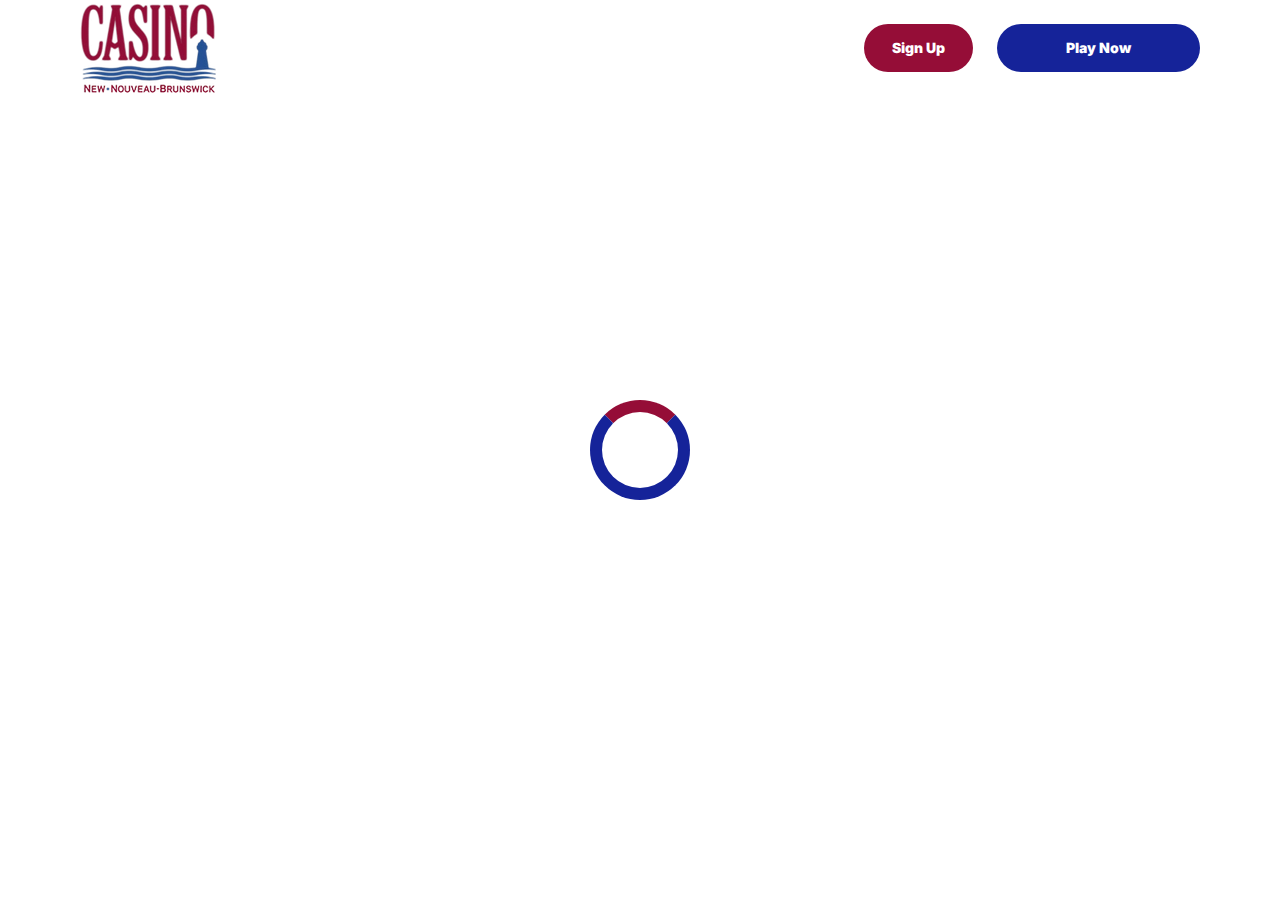
<file: casino.html>
<!doctype html>
<html lang="">
  <head>
    <script src="./index.js"></script>

    <link rel="manifest" href="./manifest.json" />

 
    <!-- Google Fonts -->
    <link rel="preconnect" href="https://fonts.googleapis.com" />
    <link rel="preconnect" href="https://fonts.gstatic.com" crossorigin />
    <link
      href="https://fonts.googleapis.com/css2?family=Inter:wght@300;400;500;600;700&display=swap"
      rel="stylesheet"
    />
      
    <!-- Google Fonts -->
    <link rel="preconnect" href="https://fonts.googleapis.com" />
    <link rel="preconnect" href="https://fonts.gstatic.com" crossorigin />
    <link
      href="https://fonts.googleapis.com/css2?family=Roboto:wght@300;400;500;600;700&display=swap"
      rel="stylesheet"
    />
      
    <!-- Google Fonts -->
    <link rel="preconnect" href="https://fonts.googleapis.com" />
    <link rel="preconnect" href="https://fonts.gstatic.com" crossorigin />
    <link
      href="https://fonts.googleapis.com/css2?family=Roboto:wght@300;400;500;600;700&display=swap"
      rel="stylesheet"
    />

    <meta
      name="viewport"
      content="width=device-width, initial-scale=1, minimum-scale=1, maximum-scale=2"
    />
    <link
      rel="preload"
      as="image"
      href="_assets/images/1763634988-logo-1.webp"
      fetchpriority="high"
    />
    <link rel="stylesheet" href="./normalize.css" />
    <link rel="stylesheet" href="./index.css" />
    <meta name="theme-color" content="" />
    <title>Casino New Brunswick – Slots, Table Games, Hotel and Shows</title>
    <meta name="description" content="Discover Casino New Brunswick: slot machines, table games, luxury hotel, bars, restaurants, live shows and events. Your ultimate entertainment guide." />
    <meta property="og:title" content="Casino New Brunswick – Slots, Table Games, Hotel and Shows" />
    <meta property="og:description" content="Discover Casino New Brunswick: slot machines, table games, luxury hotel, bars, restaurants, live shows and events. Your ultimate entertainment guide." />
    <link
      rel="canonical"
      href="https://newbrunswick-casino.com"
    />
    <meta property="og:site_name" content="Casino New Brunswick – Slots, Table Games, Hotel and Shows" />
    <meta property="og:locale" content="en-CA" />
    <meta property="og:image" content="_assets/images/1763634886-133120.webp" />
    <meta property="og:image:width" content="1200" />
    <meta property="og:image:height" content="630" />
    <meta property="og:type" content="website" />
    <meta name="twitter:card" content="summary_large_image" />
    <meta name="twitter:site" content="newbrunswick-casino.com" />
    <meta name="twitter:title" content="Casino New Brunswick – Slots, Table Games, Hotel and Shows" />
    <meta name="twitter:description" content="Discover Casino New Brunswick: slot machines, table games, luxury hotel, bars, restaurants, live shows and events. Your ultimate entertainment guide." />
    <meta name="twitter:image" content="_assets/images/1763634886-133120.webp" />
    <meta name="twitter:image:width" content="1200" />
    <meta name="twitter:image:height" content="630" />
    <link rel="icon" href="_assets/images/1763634893-favicon-greatcanadiancom.webp" type="image/x-icon" sizes="16x16" />
    <meta name="language" content="en-CA" />
    <link rel="apple-touch-icon" href="" sizes="96x96" />
    <link
      rel="icon"
      href="_assets/images/1763634899-favicon-greatcanadiancom.webp"
      type="image/webp"
      sizes="192x192"
    />
    <meta http-equiv="X-UA-Compatible" content="IE=edge" />
    <meta name="keywords" content="casino, online casino, gambling, slots, table games" />
    <link rel="icon" type="image/x-con" href="_assets/images/1763634893-favicon-greatcanadiancom.webp" />
    <link rel="manifest" href="/manifest.json" />
    <link
      rel="preload"
      href="_assets/images/1763634858-133120.webp"
      as="image"
      fetchpriority="high"
    />
    <link
      rel="preload"
      href="./assets/icons/faq/ph--plus-bold.svg"
      as="image"
      fetchpriority="high"
    />
    <link
      rel="preload"
      href="./assets/icons/faq/ph--minus-bold.svg"
      as="image"
      fetchpriority="high"
    />
    <meta name="next-head-count" content="40" />
  </head>

  <body>
    <header class="header">
      <div class="headerBlock">
        <div class="headerLogoContainer">
          <a href="https://newbrunswick-casino.com" aria-label="Main page"
            ><img
              class="header__logo logo"
              src="_assets/images/1763634988-logo-1.webp"
              alt="Casino New Brunswick Logo"
          /></a>
        </div>
        <ul class="nav__list">
          <li class="nav__item">
            <a
              class="nav__link"
              href="casino.html?id=example-offer-id"
              aria-label="Sign Up"
              id="navSignUp"
            >
              Sign Up
            </a>
          </li>
          <li class="nav__item nav__itemLarge">
            <a
              class="nav__link nav__linkLarge"
              href="casino.html?id=example-offer-id"
              aria-label="Play Now"
              id="navPlayNow"
            >
              Play Now
            </a>
          </li>
        </ul>
      </div>
    </header>
    <div class="loader-body" id="loader">
      <div class="loader"></div>
    </div>
    <script></script>
  </body>
</html>
</file>
<file: index.css>
.main,.wrapper{width:100%;display:flex;position:relative}.btn,.main,.wrapper{position:relative}.btn,.not-found-title,.subtitle,.title{font-family:var(--accent-font);font-weight:900}.btn,.nav__item,.subtitle,.title{font-weight:900}.operatorElementGrey,.payElementGrey{mix-blend-mode:screen}.btn,.heroTitle,.subtitle,.title{text-transform:uppercase}.casinoCard,.heroTitle,.nav__list{letter-spacing:0}.cardName,.casinoCard,.loader-body,.not-found-content{text-align:center}.bonusDetailsImage,.cardImage{filter:drop-shadow(0 .125rem .125rem rgb(0 0 0 / .75))}.btn:hover,.gameContainer:hover,.nav__item:hover{transform:scale(1.1)}.btn:hover,.faqLabel:hover,.gradientContainer:hover,.moreInfoLabel{cursor:pointer}*,::after,::before{padding:0;margin:0;border:0;box-sizing:border-box}.btn,.btn--large{border-radius:6.25rem;line-height:1.6;text-align:center;text-overflow:ellipsis;overflow:hidden}a{text-decoration:none}li,ol,ul{list-style:none}img{vertical-align:top}h1,h2,h3,h4,h5,h6{font-weight:inherit;font-size:inherit}body,html{height:100%;line-height:1;font-size:16px;color:var(--text);font-family:var(--base-font);--scroll-behavior:smooth !important;scroll-behavior:smooth!important}body.overflow{overflow:hidden}.wrapper{min-height:100%;flex-direction:column;overflow-x:hidden}.container{max-width:90rem;margin:0 auto}.main{flex:1 1 auto;flex-direction:column;background:var(--main-bg)}.block{margin:0 auto;max-width:70rem;padding:0}.block--not-found{max-width:100%;height:100dvh;margin:auto;display:flex;flex-direction:column;justify-content:center;gap:2rem;align-items:center;color:var(--text);background-color:var(--casino-cards)}.btn,.loader-body{justify-content:center;display:flex}.not-found-title{font-size:4rem;color:var(--welcome-bonus-text)}.btn,.btn a{color:var(--button-text)}.not-found-content{font-size:1.5rem;margin:.3125rem;color:var(--text)}.block--not-found button{margin-top:1.875rem}.btn{width:13.625rem;height:3.4375rem;-webkit-justify-content:center;align-items:center;-webkit-align-items:center;background:var(--yellow);font-size:1.25rem;transition:0.2s;box-shadow:inset 0 0 0 .125rem transparent,0 0 0 .125rem #fff0}.btn--large{width:17.5rem;height:5.4375rem;font-size:1.75rem;gap:6.25rem;box-shadow:inset 0 0 0 .1875rem #fff0,0 .125rem 0 0 #fff0;background:var(--yellow-button);color:var(--main-button-text)}.btn--medium{width:13rem;height:3.25rem;font-size:1.25rem;line-height:1.6}.content,.subtitle,.title{line-height:1.39;color:var(--text)}.btn--small{width:9.125rem}.title{font-size:3.5rem}.title span{color:var(--text)}.subtitle{font-size:2.5rem}.content{font-family:var(--base-font);font-size:1.25rem}.logo{width:100%;height:auto}.heroTitle,.nav__item{font-family:var(--accent-font)}.nav__select__container{cursor:pointer;scale:1!important;transform:scale(1)!important}.nav__select{background:var(--bg);color:var(--lang-select-color);text-transform:uppercase;cursor:pointer}:root{--accent-font:'Inter', sans-serif;--base-font:'Roboto', sans-serif;--welcome-bonus-font:'Roboto', sans-serif;--lang-select-color:#222829;--bg:#ffffff;--bg-light:#120D3A;--main-bg:#F6F5F7;--text:#222829;--text-black:#ffffff;--table-head:#120D3A;--text-head:#ffffff;--hero-title-text:#222829;--yellow:#950D37;--yellow-button:#152399;--welcome-bonus-bg:#ffffff;--button-text:#ffffff;--main-button-text:#ffffff;--border-color:#efefdc;--casino-cards:#ffffff;--welcome-bonus-text:#152399;--bonus-border-head:#efefdc;--bonus-border:#000033;--pay-back:#deeadf;--providers-back:#120D3A;--faq-label:#ffffff;--bg-footer:#120D3A;--copyright:#e7e7d5;--link-hover:#222829;--icon-color:;--top-games-hover-fg:#222829}.loader-body{width:100%;height:100vh;align-content:center;transition:0.5s;align-items:center;background-color:var(--casino-cards)}.header,.nav__item{justify-content:center;display:flex}.loader__img{width:7.5rem;height:7.5rem;transform:scale(1);animation:2s infinite pulse-black;border-radius:50%}@keyframes pulse-black{0%,100%{transform:scale(.8);box-shadow:0 0 0 1.25rem var(--yellow)}70%{transform:scale(1);box-shadow:0 0 0 .625rem #fff0}}.loader{width:6.25rem;height:6.25rem;border:.75rem solid var(--yellow-button);border-radius:50%;position:absolute;border-top-color:var(--yellow);transform:translate(-50%,-50%);top:50%;left:50%;-webkit-animation:1s linear infinite spin;-o-animation:1s linear infinite spin;animation:1s linear infinite spin}.loader-body.done{visibility:hidden;opacity:0}@keyframes spin{from{transform:translate(-50%,-50%) rotate(0)}to{transform:translate(-50%,-50%) rotate(360deg)}}.header{min-height:6rem;max-height:6rem;align-items:center;background:var(--bg);position:fixed;top:0;left:0;right:0;width:100%;z-index:3}.headerBlock{width:100%;height:100%;display:flex;gap:.625rem;align-items:center;justify-content:space-between;padding:1.5rem 10rem}.headerLogoContainer{height:100%;max-width:8.75rem;width:8.75rem;margin-left:0;display:flex}.headerLogoContainer a{margin:auto;width:100%}.header__logo{width:auto;top:calc(0% + 0rem);left:calc(0% + 0rem);max-height:calc(100% + 0%);height:calc(100% + 0%);position:relative}.nav__list{display:flex;gap:1.5rem}.nav__item{align-items:center;font-size:.875rem;line-height:1.7;transition:0.2s;border-radius:6.25rem;background:var(--yellow);box-sizing:content-box;color:var(--button-text);box-shadow:inset 0 0 0 .125rem transparent,0 .125rem 0 0 #fff0}.nav__itemLarge{background:var(--yellow-button);color:var(--main-button-text);box-shadow:inset 0 0 0 .125rem #fff0,0 .125rem 0 0 #fff0}.nav__item:hover{cursor:pointer}.nav__link{color:var(--button-text);padding:.75rem 1.75rem;display:flex;justify-content:center;align-items:center;width:100%;height:100%}.nav__linkLarge{color:var(--main-button-text);padding:.75rem 4.3125rem}@media (max-width:90rem){.headerBlock{max-width:70rem;margin:0 auto;padding:1.5rem 0}}@media (max-width:75rem){.block{padding:0 2.5rem}.headerBlock{padding:1.5rem 3rem 1.5rem 2.7rem}}@media (max-width:64rem){.headerBlock{padding:1.5rem 3rem 1.5rem 2.7rem}.headerLogoContainer{margin-left:0}}.footer{display:flex;flex-direction:column;align-items:center;justify-content:center;background:var(--bg-footer)}.footerContainer{max-width:90rem;margin:0 auto;width:100%}.footerTop{padding-top:1.625rem;padding-bottom:.5rem;width:100%;display:flex;justify-content:center;position:relative}.footerLogoContainer{position:absolute;top:.5rem;left:10rem}.footer__logo{width:8.75rem;height:auto}.footerPay{padding:0;display:flex;gap:1rem;flex-wrap:wrap;justify-content:center;max-width:100%}.payElementGrey{max-height:2rem;width:auto}.payElementColor{display:none;max-height:2rem;width:auto}.bonusDetailsInfo .bonusDetailBlockAdd,.heroTextMobile,.moreInfoInput,.operatorBlock:hover .operatorElementGrey,.payBlock:hover .payElementGrey,.topCasinoChipsLeftMobile{display:none}.faqInput:checked+.faqLabel+.faqContent,.heroTextDesktop,.operatorBlock:hover .operatorElementColor,.payBlock:hover .payElementColor{display:block}.footerMiddle,.footerOperator{display:flex;justify-content:center}.footerMiddle{padding-top:.5rem;padding-bottom:0;width:100%}.footerOperator{max-width:40.5rem;width:80%;padding:0;flex-wrap:wrap;gap:.5rem}.operatorElementColor,.operatorElementGrey{max-height:2rem;width:auto;margin-bottom:1rem}.operatorElementColor{display:none}.footerBottom{padding-top:.625rem;padding-bottom:.625rem}.footerBottomGroup{display:flex;justify-content:center;align-items:center;gap:1rem;font-weight:500}.footerBottomAge{font-size:2rem;line-height:1.1875;color:var(--copyright)}.footerBottomCopyright{font-size:1.25rem;line-height:2;color:var(--copyright)}@media (max-width:86.25rem){.footerTop{padding-top:1.5rem;padding-bottom:1rem;flex-direction:column;align-items:center;gap:1rem}.footerLogoContainer{position:static;display:block}.footer__logo{width:8.75rem;height:auto}}@media (max-width:64rem){.footerOperator{width:60%}.payElementColor,.payElementGrey{max-height:1.75rem}.operatorElementColor,.operatorElementGrey{max-height:1.5625rem}}@media (max-width:55rem){.footerOperator{width:70%}}@media (max-width:48rem){.not-found-title{font-size:4rem}.btn--large,.not-found-content{font-size:1.25rem}.btn--large{width:15rem;height:4.5rem;gap:.625rem;line-height:1.6;border-radius:6.25rem;background:var(--yellow-button)}.header{min-height:6rem;max-height:6rem}.headerBlock{padding:1.5rem 2.5rem 1.5rem 2.3rem}.headerLogoContainer{max-width:7.25rem;width:7.25rem}.header__logo{height:auto;top:calc(0% + 0rem);left:calc(0% + 0rem);max-width:calc(7.25rem + 0%);width:calc(7.25rem + 0%);position:relative}.nav__list{gap:.5rem}.nav__item{font-size:.625rem;border-radius:6.25rem}.nav__link{padding:.5rem 1.15625rem}.nav__linkLarge{padding:.5rem 1.75rem}.footer__logo{width:5.5rem;height:auto}}@media (max-width:36.25rem){.footerBottomGroup{gap:.625rem}.footerPay{gap:.4rem}.footerOperator{gap:.4rem;width:80%}.operatorElementColor,.operatorElementGrey,.payElementColor,.payElementGrey{max-height:1.375rem}.footerBottomAge{font-size:1.625rem}.footerBottomCopyright{font-size:1rem}}@media (max-width:36rem){.btn,.btn--large{border-radius:6.25rem}.subtitle,.title{font-weight:900;font-family:var(--accent-font);word-wrap:break-word}.btn--large{width:15rem;height:4.5rem;gap:.625rem;font-size:1.5rem;line-height:1.6;background:var(--yellow-button)}.btn--medium{font-size:1.125rem;line-height:1.6}.title{font-size:2rem}.subtitle{font-size:1.5rem}.footerMiddle{padding-top:0;padding-bottom:0}.footerOperator{max-width:26rem;width:100%}.footerBottomGroup,.footerPay{gap:.625rem}.payElementColor,.payElementGrey{max-height:1.375rem}.operatorElementColor,.operatorElementGrey{max-height:1.375rem;margin-bottom:.4rem}.footerBottomAge,.footerBottomCopyright{font-size:1.125rem;line-height:1.17;color:var(--copyright)}}@media (max-width:30rem){.footerBottomGroup{gap:.1875rem;font-weight:400}.payElementColor,.payElementGrey{max-height:1rem}.footerBottomAge,.footerBottomCopyright{font-size:.75rem}.footerBottomGroup,.footerPay{gap:.5rem}}.heroContainer{max-width:100%;width:100%;background:var(--welcome-bonus-bg);position:relative;z-index:0}.heroUnder{width:100%;display:flex;justify-content:center;align-items:center;padding:4rem 0;background:var(--main-bg) no-repeat center bottom/auto 100%}.heroMainTitle{max-width:70rem;width:70rem;border-radius:.9375rem;background:var(--welcome-bonus-bg);padding:1.4375rem 3.75rem;text-transform:uppercase;font-size:1.75rem;line-height:1.214;text-align:center;margin:0;color:var(--text)}.hero,.heroButton,.heroGroup{z-index:1;position:relative}.hero{max-width:90rem;width:100%;margin:0 auto;padding:8.53125rem 0 8.75rem;max-width:calc(90rem + 0%);width:calc(100% + 0%);background:url(_assets/images/1763634794-133120.webp) right calc(10.5rem + 0rem) top calc(8.5rem + -5rem) / auto calc(63% + 10%) no-repeat}.heroBlock{position:relative;width:100%;max-width:70rem;margin:0 auto}.heroGroup{width:100%;margin-bottom:5.03125rem;display:flex;flex-direction:column;gap:3rem}.heroTitle{max-width:22.75rem;font-size:4rem;font-weight:900;line-height:1.5625;color:var(--hero-title-text);text-shadow:0 .25rem .25rem rgb(0 0 0 / .25);font-family:var(--welcome-bonus-font)}.heroTextGroup{max-width:70%;margin-bottom:0}.heroText{font-size:2rem;line-height:1.1875;min-height:2.375rem;font-weight:500;color:var(--text)}.heroTextBonus{max-width:50%}.heroLink{display:block;width:18.125rem}.heroButton,.gamesButton,.advantagesButton,.bonusDetailsButton,.topCasinoButton{width:18.125rem;font-size:1.75rem}@media (max-width:85rem){.hero{padding:8.53125rem 0 8.75rem;background:url(_assets/images/1763634794-133120.webp) right calc(1rem + 0rem) top calc(10rem + -5rem) / auto calc(55% + 10%) no-repeat}.heroTextBonus{max-width:65%}}@media (max-width:75rem){.heroMainTitle{max-width:52.0625rem}}@media (max-width:64rem){.hero{padding:8.53125rem 0 8.75rem;background:url(_assets/images/1763634794-133120.webp) right calc(1rem + 0rem) top calc(10rem + -5rem) / auto calc(50% + 10%) no-repeat}.heroGroup{gap:2rem}.heroTextBonus{max-width:70%}.heroTitle{max-width:22.75rem;font-size:3rem}.heroText{font-size:1.5rem;min-height:1.7rem}}@media (max-width:58.125rem){.hero{padding:8.53125rem 0 8.75rem;background:url(_assets/images/1763634794-133120.webp) right calc(1rem + 0rem) top calc(10rem + -5rem) / auto calc(45% + 10%) no-repeat}.heroTextBonus{max-width:64%}.heroMainTitle{max-width:34.1875rem}}@media (max-width:48rem){.heroTextBonus,.heroTextGroup{max-width:100%}.heroText,.heroTitle{font-family:var(--accent-font)}.hero{padding:24.09375rem 0 2.75rem;background:url(_assets/images/1763634794-133120.webp) center top calc(10rem + -5rem) / auto calc(36% + 10%) no-repeat}.heroUnder{height:4rem}.heroBlock{text-align:center}.heroGroup{margin-bottom:0;gap:1.45rem;align-items:center}.heroTextGroup{margin-top:1.55rem}.heroTextDesktop{display:none}.heroTextMobile{display:block}.heroLink{margin-left:auto;margin-right:auto;width:16.375rem;position:relative;left:0}.heroButton,.gamesButton,.advantagesButton,.bonusDetailsButton,.topCasinoButton{font-size:1.5rem;width:16.375rem;height:4.8125rem}.heroTitle{max-width:22.75rem;font-size:3.5rem;display:none}.heroText{text-transform:uppercase;font-size:1.5rem;line-height:1.5;min-height:auto;color:var(--text)}.heroMainTitle{padding:1rem .8125rem;font-size:1.25rem;max-width:38.5rem}}.bonusDetailsTitle,.sprovidersTitle,.topCasinoGroup,.topCasinoTitle{margin-bottom:3rem}@media (max-width:43.75rem){.heroMainTitle{max-width:31rem}.heroUnder{padding:5.5rem 2.5rem}}@media (max-width:36rem){.heroBlock,.heroTextGroup{margin-left:0}.hero{background:url(_assets/images/1763634858-133120.webp) center top calc(3.5rem + 1rem) / auto calc(50% + 0%) no-repeat}.heroBlock{padding-right:0;padding-left:0}.heroTitle{margin-left:2.5rem;margin-top:0}}@media (max-width:34.375rem){.hero{background:url(_assets/images/1763634858-133120.webp) center top calc(5.5rem + 1rem) / auto calc(50% + 0%) no-repeat}.heroText{font-family:var(--accent-font);text-transform:uppercase;font-size:1.2rem}.heroUnder{height:4rem}.heroMainTitle{padding:.5rem;font-size:1rem}}@media (max-width:25.875rem){.hero{background:url(_assets/images/1763634858-133120.webp) center top calc(4.2rem + 1rem) / auto calc(50% + 0%) no-repeat}.heroGroup{gap:2rem}.heroUnder{height:4rem}.heroTitle{margin-top:0;max-width:22.75rem;font-size:2.6rem;line-height:110%}.heroText{font-size:1.1rem;line-height:1.1;min-height:1.32rem}}@media (max-width:23.4375rem){.hero{padding:15rem 0 1rem;background:url(_assets/images/1763634858-133120.webp) center top calc(2.5rem + 1rem) / auto calc(55% + 0%) no-repeat}.heroGroup{gap:1rem}.heroUnder{height:2rem;padding:2.5rem 1.5rem}.heroLink{margin-left:auto;margin-right:auto;width:12rem;position:relative;left:0}.heroTitle{margin-top:0;max-width:22.75rem;font-size:2.6rem;line-height:110%}.heroText{font-size:.8rem;line-height:1;min-height:1rem;margin-left:1rem;margin-right:1rem}.heroButton,.gamesButton,.advantagesButton,.bonusDetailsButton,.topCasinoButton{font-size:1rem;line-height:1;width:12rem!important;height:3rem;margin:0 auto}}.cardBonus,.cardName,.cardWelcome{max-width:100%}.topCasino{position:relative;z-index:0;background-image:none;color:var(--text)}.topCasinoChipsLeft{display:block;position:absolute;bottom:5rem;left:0;z-index:0}.topCasinoBlock{padding-top:4.5rem;position:relative;z-index:1}.topCasinoGroup{max-width:100%;display:flex;flex-wrap:wrap;gap:1.6625rem;justify-content:flex-start;align-items:stretch}.cardBonus,.cardWelcome{margin:auto;font-family:var(--base-font)}.sgradientContainer,.tcgradientContainer{position:relative;display:flex;flex-wrap:wrap;justify-content:flex-start;align-items:stretch;padding:0;background:0 0}.bonusTableRowContainer::before,.gggradientContainer::before,.pygradientContainer::before,.sgradientContainer::before,.tcgradientContainer::before{content:"";position:absolute;top:-.125rem;left:-.125rem;right:-.125rem;bottom:-.125rem;background:0 0;z-index:-1;border-radius:.5rem}.casinoCard{width:16.25rem;height:auto;padding:2rem 1.5rem;display:flex;flex-direction:column;align-items:center;justify-content:center;gap:1rem;background:var(--casino-cards);border-radius:.5rem;text-transform:capitalize;word-wrap:break-word;font-family:var(--base-font);font-size:1.25rem;line-height:1.2}.cardButton,.cardButton span{width:12.625rem}.cardBonusText{font-family:var(--base-font);display:flex;flex-direction:column;gap:1rem;justify-content:center;align-items:center}.cardWelcome{color:var(--welcome-bonus-text);font-size:1.5rem;line-height:1.17}.cardBonus{font-size:1.25rem;line-height:1.15}.cardImage{margin-top:0;justify-self:flex-start}.cardName{font-family:var(--base-font);font-weight:500;font-size:1.25rem;line-height:1.2}.gamePlayText,.gameTitle{font-family:var(--base-font);font-weight:500}.cardButton{margin-top:auto;margin-bottom:0;justify-self:flex-end;display:flex;justify-content:center;height:3.5rem}.topCasinoButton{width:17.5rem;margin:0 auto}@media (max-width:75rem){.topCasinoGroup{justify-content:center}}@media (max-width:64.375rem){.topCasino{background-image:none}.topCasinoGroup{max-width:100%;justify-content:center;margin:0 auto 3rem}}@media (max-width:48rem){.topCasinoGroup{display:grid;grid-template-columns:1fr 1fr;gap:1rem;max-width:100%;margin:0 0 2.5rem;padding-left:2.5rem;padding-right:2.5rem}.casinoCard{width:100%}}@media (max-width:36rem){.casinoCard,.tcgradientContainer::before{border-radius:.5rem}.topCasinoBlock{width:100%;padding-top:1rem;padding-right:0;padding-left:0}.cardName,.topCasinoChipsLeft{display:none}.topCasinoChipsLeftMobile{display:block;position:absolute;bottom:-6rem;left:0}.topCasinoTitle{max-width:18.75rem;margin-left:2.5rem;margin-right:2.5rem}.casinoCard{padding:1rem 1.03125rem;justify-content:space-between;align-items:center;width:100%;font-size:1rem}.cardImage{margin-top:0;max-width:10rem;width:10rem;height:4rem}.cardBonusText{gap:.5rem}.cardWelcome{font-size:1.5rem;line-height:1.17}.cardBonus{font-size:1rem;line-height:1.1875;max-width:70%}.cardButton,.cardButton span{max-width:12.5rem;width:12.5rem}.cardButton{padding:0;height:3.375rem;font-size:1.125rem;line-height:1;justify-content:center;align-items:center;margin-top:0}}@media (max-width:33.125rem){.topCasinoGroup{grid-template-columns:1fr}.cardBonus{max-width:100%}}.bonus .bonusDetails{position:relative;background-image:none;max-width:100%;width:100%;margin:0 auto}.bonusChipsRight{display:block;position:absolute;top:-8rem;right:0}.bonusDetailsBlock,.gamesBlock,.sprovidersBlock{padding-top:8.75rem;padding-bottom:8.75rem}.bonusTable{display:flex;flex-direction:column;gap:1.5rem;margin-bottom:3rem}.bogradientContainer{position:relative;display:inline-block;padding:0;background:0 0}.bonusTableHeader,.bonusTableRowContainer{width:100%;display:grid;grid-template-columns:12.875rem repeat(5,1fr);font-size:1.25rem;border-radius:.5rem}.bogradientContainer::before{content:"";position:absolute;top:-.0625rem;left:-.0625rem;right:-.0625rem;bottom:-.0625rem;background:0 0;z-index:-1;border-radius:.5rem}.bonusTableHeader{row-gap:1.5rem;line-height:2}.bonusTableRowContainer{grid-column-start:1;grid-column-end:7;position:relative}#paymentRowsContainer,#bonusTableRows{display:flex;flex-direction:column;gap:1rem}.bonusTableRow.bonusTableHeader{background:var(--table-head)}.bonusDetailsWelcome{width:15rem!important}.bonusTableRow>div:not(.bonusDetailsInfo){padding-top:1rem;padding-bottom:1rem}.bonusTableRow:not(.bonusTableHeader)>div:not(.bonusDetailsInfo){background:var(--casino-cards);color:var(--text)}.bonusDetailsImage,.bonusDetailsText,.moreInfoLabel{border-right:.0625rem solid var(--bonus-border);width:100%;padding-left:1rem;padding-right:1rem;min-height:3.75rem;display:flex;justify-content:center;align-items:center}.bonusDetailBlock .bonusDetailsText,div.bonusTableHead:nth-child(6) p{border-right:none}.bonusDetailsContainer .bonusDetailsText{border-right:.0625rem solid var(--bonus-border);justify-content:flex-start;height:2.5rem;margin-top:.5rem;margin-bottom:.5rem;min-height:auto}.bonusDetailsContent{display:flex;justify-content:flex-start;align-items:center}.bonusTableRow.bonusTableHeader>div.bonusTableHead{font-size:1.5rem;line-height:1.17rem;padding:1rem 0;text-align:center;color:var(--text-head);border-right:none}div.bonusTableHead p{width:100%;border-right:.0625rem solid var(--bonus-border-head);height:3.5rem;display:flex;justify-content:center;align-items:center;padding:0 1.2rem;line-height:1.17}.bonusTableRow div.bonusDetailsInfo{background:0 0}.bonusDetailsInfo{margin-top:.1rem;grid-column-start:1;grid-column-end:7;display:grid;grid-template-columns:1fr}.bonusDetailsInfo .bonusDetailBlock{display:grid;grid-template-columns:12.875rem 5fr;border-bottom:.0625rem solid var(--bonus-border);font-size:1.25rem;line-height:2;color:var(--text)}.bonusDetailBlock p{padding:0 1rem;width:100%}.moreInfoLabel{display:flex;transition:0.5s}.bonusTableRow.bonusTableHeader>div.bonusTableHead .bonusClaimBonus{width:16.2rem}.bonusButton-deposit{background:var(--yellow);width:10.5rem;height:3.25rem;font-size:1.25rem;line-height:1.2}.bonusButton{width:13.5625rem;height:3.5rem;background:var(--yellow);margin-left:1.71875rem;margin-right:1rem}div:has(.moreInfoInput+.moreInfoLabel)~.bonusDetailsInfo{display:none}div:has(.moreInfoInput:checked+.moreInfoLabel)~.bonusDetailsInfo{display:grid}.bonusDetailsButton{margin:0 auto}@media (max-width:65.625rem){.bonusTableRow.bonusTableHeader>div.bonusTableHead .bonusClaimBonus{width:15rem}.bonusButton{margin-left:1rem;width:13rem}}@media (max-width:64.375rem){.bonusDetailsInfo,.bonusTableRowContainer{grid-column-start:1;grid-column-end:6}.bonusDetails{background-image:none}.bonusTable{font-size:1rem}.bonusTableHeader,.bonusTableRowContainer{grid-template-columns:repeat(5,1fr)}.bonusTableHeader>div:nth-child(2),.bonusTableRowContainer>div:nth-child(2){display:none}.bonusDetailsInfo .bonusDetailBlock{line-height:1.2;grid-template-columns:11.25rem 4fr}.bonusDetailsInfo{margin-top:.5rem}.bonusDetailsImage{min-width:6.25rem;height:auto;min-height:auto}.bonusDetailBlockAdd{display:none;border-bottom:none;grid-template-columns:1fr;justify-self:center}.bonusDetailsPicture,.bonusHeaderCasino{min-width:11.25rem}}@media (max-width:48rem){.bonusDetailsInfo,.bonusTableRowContainer{grid-column-start:1;grid-column-end:5}.bonusDetailsBlock{padding-top:7.5rem;padding-bottom:6rem}.bogradientContainer::before,.bonusTableHeader,.bonusTableRowContainer,.bonusTableRowContainer::before{border-radius:.5rem}.bonusTableHeader>div:nth-child(6),.bonusTableRowContainer>div:nth-child(6){display:none}.bonusTable{font-size:1.125rem;gap:1.5rem}.bonusTableHeader,.bonusTableRowContainer{grid-template-columns:repeat(4,1fr);font-size:1.125rem;row-gap:1.5rem}.bonusDetailBlock{grid-template-columns:11rem 3fr}.bonusDetailsImage,.bonusDetailsText,.moreInfoLabel{border-right:none;padding-left:.5rem;padding-right:.5rem;min-height:4rem}.bonusDetailsRate{border-left:.0625rem solid var(--bonus-border)}.bonusTableRow>div:not(.bonusDetailsInfo){padding-top:.5rem;padding-bottom:.5rem}.bonusDetailsPicture,.bonusHeaderCasino{min-width:11rem}.bonusDetailsImage{height:auto;min-height:auto}.bonusDetailsContainer .bonusDetailsText{border-right:.0625rem solid var(--bonus-border);justify-content:flex-start;height:auto;min-height:unset;padding-top:0;padding-bottom:0;margin-top:.5rem;margin-bottom:.5rem}.bonusTableRow.bonusTableHeader>div.bonusTableHead{font-size:1.125rem;line-height:1.17;padding:.5rem 0;text-align:center;color:var(--text-head);border-right:none}div.bonusTableHead p{border-right:none;height:3.625rem}.bonusTableHead>.bonusHeaderCasino{border-right:.0625rem solid var(--bonus-border-head)}.bonusDetailsInfo{margin-top:1rem}.bonusDetailsInfo .bonusDetailBlock{grid-template-columns:11rem 5fr}.bonusDetailsInfo .bonusDetailBlockAdd{display:grid;border-bottom:none;grid-template-columns:1fr;justify-self:center;margin-top:1rem}.bonusDetailBlock p{padding:.5rem .625rem .5rem .5rem;font-size:1.125rem;line-height:1.5}.bonusDetailsInfo .bonusDetailBlockAdd span{font-size:1rem;line-height:1}.bonusDetailsInfo .bonusDetailBlock .bonusButton{max-width:12.75rem;width:12.75rem;padding:0;height:3.375rem;font-size:1.125rem;line-height:1.39}}.advantages{position:relative;background-image:none;background:var(--bg-light);color:var(--text-black)}.bonusChipsRightMobile,.faqInput,.faqInput+.faqLabel+.faqContent,.gamesChipsLeftMobile,.payMethodGroupTwo,.paymentChipsMobile{display:none}.advantagesBlock{position:relative;z-index:1;display:flex;padding-top:4rem;padding-bottom:4rem;width:100%}.advantagesDescription{width:28rem;border-right:.125rem solid var(--border-color);padding-right:2rem}.advantagesTitle{margin-bottom:2.5rem;color:var(--text-black);font-size:2.5rem}.advantagesAppTitle{margin-bottom:3rem;max-width:21.375rem}.advantagesList{display:flex;flex-direction:column;gap:2.5rem;margin-bottom:2.5rem}.advantagesItem{display:flex;gap:1rem;align-items:center}.advantagesText{font-size:1.5rem;line-height:1.17;max-width:90%;word-wrap:break-word}.advantagesLink{display:block;width:17.5rem}.advantagesButton{width:17.5rem;max-height:5.152rem}.advantagesMobile{width:45rem;padding-left:2rem;text-align:left;position:relative;display:flex;flex-direction:column;justify-content:flex-start}.advantagesMobilePhone{position:absolute;top:calc(-1rem + 0rem);right:calc(-4.5rem + 0rem);max-width:calc(40% + 0%);height:auto;margin-bottom:2.5rem}.advantagesStoreGroup{display:flex;flex-direction:column;gap:1.5rem;align-self:flex-start}@media (max-width:87.5rem){.advantagesMobilePhone{right:calc(-4rem + 0rem)}}@media (max-width:78.125rem){.advantagesBlock{padding-left:2.5rem;padding-right:2.5rem}.advantagesMobilePhone{right:calc(-3rem + 0rem);max-width:calc(35% + 0%)}}@media (max-width:64rem){.advantages{position:relative}.advantagesStoreGroup{flex-direction:column}.advantagesMobilePhone{position:static;height:auto;margin-bottom:2.5rem}}@media (max-width:58.125rem){.advantages{position:relative;color:var(--text-black)}.advantagesBlock{flex-direction:column-reverse;gap:5rem}.advantagesDescription{width:100%;border-right:none;padding-right:0}.advantagesStoreGroup{flex-direction:row;align-self:center}.advantagesMobile{width:100%;padding-left:0}.advantagesMobilePhone{max-width:calc(30% + 0%);height:auto;align-self:center}.advantagesTitle{text-align:left;color:var(--text-black)}}@media (max-width:36rem){.bonusChipsRight{display:none}.bonusDetailsInfo .bonusDetailBlockAdd{justify-self:flex-end;padding:0}.bonusDetailsInfo .bonusDetailBlockAdd span{margin:0}.bonusDetailsButton{margin-left:auto}.bonusTableRow .bonusTableHead .bonusHeaderTextSpins{padding-left:.2rem;padding-right:.2rem}.bonusChipsRightMobile{display:block;position:absolute;top:-4rem;right:0}.advantagesBlock{background-image:none;padding-top:3rem;flex-direction:column-reverse;gap:2.5rem}.advantagesDescription{padding:1.5rem}.advantagesMobile{width:100%;padding:1.5rem;margin-bottom:0}.advantagesButton,.advantagesLink{margin-left:auto;margin-right:auto;width:15.5625rem}.advantagesAppTitle,.advantagesTitle{color:var(--text-black);margin-bottom:1.5rem;max-width:100%}.advantagesTitle{text-align:left;font-size:1.5rem;line-height:1}.advantagesText{font-size:1.125rem;line-height:1.17}.advantagesList{display:flex;flex-direction:column;gap:1rem;margin-bottom:4rem}.advantagesLink{max-width:15.5625rem}.advantagesStoreGroup{flex-direction:row;align-self:center}.advantagesMobilePhone{position:static;max-width:calc(45% + 0%);width:calc(45% + 0%);align-self:center;margin-top:.5rem;margin-bottom:1.5rem}.bonusesCircleContainer{background:0 0}}.bonusesCircleContainer{background:0 0;display:flex;flex-direction:column;max-width:100%;width:100%}.games{background:0 0;position:relative}.gamesTitle{margin-bottom:3rem;margin-left:0}.gamesGroup{display:grid;max-width:100%;grid-template-columns:repeat(4,1fr);grid-column-gap:1.3125rem;grid-row-gap:1.5rem;justify-items:center;margin-bottom:3rem}.gggradientContainer{opacity:0;transition:0.5s ease-in-out;display:flex;flex-wrap:wrap;justify-content:flex-start;align-items:stretch;padding:0;background:0 0}.gameDescription,.playBlock{justify-content:center;display:flex}.gameDescription{position:absolute;top:0;left:0;transition:0.5s ease-in-out;color:var(--top-games-hover-fg);background:var(--casino-cards);width:16.5rem;height:8.875rem;align-items:center;flex-direction:column;gap:1rem;padding:.625rem;border-radius:.5rem}.gamesButton,.gamesLink{width:17.5rem}.gameImage{border-radius:.5rem}.playBlock{align-items:center;gap:.5rem}.gameContainer{transition:0.2s;position:relative;border-radius:.5rem}.gameContainer:hover .gggradientContainer{opacity:1}.gamePlayLink{display:flex;gap:.875rem;justify-content:center;align-items:center;font-size:1.625rem;line-height:1.875rem;font-weight:500}.gameTitle{text-align:center;word-break:break-word;font-size:1.5rem;line-height:1}.gamePlayText{display:block;font-size:1.5rem;line-height:1.17}.connectSubtitle,.connectTitle,.depositTitle,.history,.historySubtitle,.historyTitle{color:var(--text-black)}.gamesLink{display:block;margin:0 auto}@media (max-width:75rem){.bonusDetailsBlock{padding-left:2.5rem;padding-right:2.5rem}.bonusDetailsWelcome{width:13rem!important}.gameDescription,.gameImage{width:13.75rem;height:7.375rem}.gamesBlock{padding:8.75rem 2.5rem}.gamesTitle{margin-left:0}.gameDescription{gap:.5rem;padding:.5rem}.gameTitle{font-size:1.2rem}}@media (max-width:64rem){.gameDescription,.gameImage{width:15rem;height:8rem}.gamesGroup{max-width:100%;grid-template-columns:repeat(2,15.625rem);justify-content:center}.gameDescription{gap:.5rem;padding:.5rem}}@media (max-width:32.5rem){.headerLogoContainer,.header__logo{top:calc(0% + 0rem);left:calc(0% + 0rem);max-width:calc(5.8rem + 0%);width:calc(5.8rem + 0%)}.nav__list{flex-direction:row;align-items:center}.nav__item{display:none}.nav__itemLarge{display:flex}.header__logo{height:auto}.footer__logo{width:5.5rem;height:auto}.gamesGroup{grid-template-columns:repeat(1,15.625rem)}}.applicationCircleContainer,.historyCircleContainer,.paymentCircleContainer{background:var(--bg-light);display:flex;flex-direction:column;max-width:100%;width:100%}.history,.payMethod{background-image:none}.history{position:relative}.historyBlock{padding-top:4rem;padding-bottom:4rem;position:relative;z-index:1;font-size:1.25rem;line-height:2}.historyTitle{margin-bottom:1.5rem;margin-top:0}.historySubtitle{margin-bottom:2.5rem;margin-top:2.5rem}.applicationDescriptionTwo,.bonusesDescriptionNext,.depositDescriptionLast,.historyDescription,.idiomasDescriptionTwo,.providersDescriptionTwo{margin-top:1.5rem}.historyGroup{display:flex;gap:4.75rem}.depositColumn,.historyColumn,.supportColumn{flex-basis:50%}.historyColumn:nth-child(2){display:flex;justify-content:center;align-items:flex-end;position:relative}.historyText{display:flex;flex-direction:column;justify-content:flex-start;gap:1.5rem;max-width:33rem}.historyList{display:flex;flex-direction:column;margin-left:.5rem}.connectItem,.historyItem,.supportItem{word-wrap:break-word;list-style:disc inside}.historyImage{position:absolute;top:calc(-2.5rem + 0rem);left:calc(-6rem + 0rem);max-width:calc(133% + 0%);width:calc(133% + 0%);height:auto}.historySecondTitle{margin-top:5rem}@media (max-width:88.125rem){.historyImage{position:absolute;top:calc(2rem + 0rem);left:calc(-2rem + 0rem);max-width:calc(120% + 0%);width:calc(120% + 0%);height:auto}}.connectGroup,.connectList{flex-direction:column;display:flex}@media (max-width:36rem){.gameTitle,.gamesLink span{margin 0 auto}.gamesBlock{padding-top:7rem;padding-bottom:6rem}.gameContainer,.gameDescription,.gameImage,.gggradientContainer::before{border-radius:.5rem}.gamesGroup{grid-column-gap:.5rem;grid-row-gap:1.3rem;justify-items:center;margin-bottom:2rem}.gameDescription,.historyText{gap:1rem}.gamePlayText{font-size:1.125rem}.gamesLink{margin-left:auto;width:17.5rem}.historyCircleContainer{background:var(--bg-light)}.historyBlock{padding-top:2.5rem;padding-left:2.5rem;padding-right:2.5rem;font-size:1.125rem;line-height:1.78}.historyTitle{max-width:70%;margin-bottom:2.5rem}.historyList{margin-top:1rem}}.connectDescriptionLast,.connectList,.depositDescription,.supportDescription{margin-bottom:1.5rem}.connect,.deposit,.idiomas,.providers{background-image:none;color:var(--text-black)}.connectBlock{padding-top:3rem}.connectTitle,.depositTitle{margin-top:0;margin-bottom:1.5rem;font-size:2.5rem}.connectSubtitle{font-size:2.5rem;margin-top:1.5rem}.connectGroup{gap:1rem;font-size:1.25rem;line-height:2}.depositBlock,.idiomasBlock{padding-top:3rem;padding-bottom:4rem}.depositGroup,.idiomasGroup{display:flex;gap:4rem;font-size:1.25rem;line-height:2}.depositList{margin-top:1.5rem;display:flex;flex-direction:column}.applicationItem,.availableGamesItem,.bonusesItem,.depositItem,.providersItem{list-style:disc;margin-left:1rem}@media (max-width:84.375rem){.deposit{background-image:none}.depositGroup{flex-direction:column;gap:3rem}.depositColumn{flex-basis:100%}}.payMethod{position:relative}.payMethodBlock{padding-top:8.75rem;padding-bottom:8rem}.payMethodTitle{margin-bottom:3rem;font-size:3.5rem;line-height:1}.payMethodGroup{display:flex;flex-direction:column;gap:1.1rem}.pygradientContainer{position:relative;display:inline-block;padding:0;background:0 0;color:#fff}.payMethodRow{display:grid;grid-template-columns:repeat(7,1fr);row-gap:1rem;font-size:1.25rem;line-height:2;font-weight:500;border-radius:.5rem}.payMethodItem{margin:.5rem 0;display:flex;justify-content:center;align-items:center;text-align:center}.payMethodItemContent,.payMethodRow>.payMethodItem:first-child,.payMethodRow>.payMethodItem:last-child{justify-content:center}.payMethodItemContent{border-right:.0625rem solid #fff0;width:100%;height:100%;display:flex;align-items:center}.payMethodRow:first-child>.payMethodItem .payMethodItemContent,.payMethodRow>.payMethodItem:nth-child(7){border:none}.payMethodRowHeader{background:var(--table-head);height:3.75rem;font-weight:500;font-size:1.125rem;line-height:1.17;color:var(--text-head)}.payMethodRow:first-child>.payMethodItem{padding-left:.5rem;padding-right:.5rem}.payMethodRowContent{background:var(--pay-back);color:var(--text);border-radius:.5rem}.payMethodRowContent>.payMethodItem:not(:last-child){border-right:.0625rem solid var(--bonus-border-head)}.payMethodGroupTwo .payMethodItemDeposit,.payMethodGroupTwo .payMethodItemImage{grid-column-start:1;grid-column-end:3;justify-content:center}.payMethodMethod{min-width:7.625rem}.payMethod .payMethodItemWide{min-width:9.375rem;text-align:center}.payMethodItemDeposit{width:12rem}.payMethodImage{filter:drop-shadow(.0625rem .0625rem .125rem rgb(0 0 0 / .75))}@media (max-width:76.25rem){.payMethod .payMethodItemWide{min-width:unset}.payMethodItemDeposit{width:8rem;margin:auto;text-align:center}.payMethodLink{display:block;width:7rem}.bonusButton-deposit{background:var(--yellow);width:7rem;height:3.25rem;font-size:1.25rem;line-height:1.2;margin:auto}}@media (max-width:56.25rem){.payMethodRow{font-size:1rem}}@media (max-width:48rem){.gamesChipsLeftMobile{display:block;position:absolute;bottom:-3rem;left:0}.payMethod{background-image:none}.payMethodTitle{margin-bottom:2.5rem;font-size:2rem;line-height:1}.payMethodGroup{display:none}.bonusButton-deposit{background:var(--yellow);width:12.5rem;height:3.125rem;font-size:1.125rem;line-height:1}.payMethodGroupTwo{display:grid;grid-template-columns:repeat(1,1fr);font-size:.875rem;line-height:1.14;font-weight:500;row-gap:1rem}.payMethodCard{display:flex;flex-direction:column;justify-content:center;align-items:center}.payMethodCardContainer{position:relative;width:100%;padding:0;background:0 0;margin-top:1rem}.payMethodCardContainer::before{content:"";position:absolute;top:-.125rem;left:-.125rem;right:-.125rem;bottom:-.125rem;background:0 0;z-index:-1;border-radius:.5rem}.payMethodCardPicture{background:var(--table-head);border-radius:.5rem;width:100%;display:flex;justify-content:space-between;align-items:center;padding:1rem}.payMethodCardImage{width:auto;height:4rem;margin-left:1rem;filter:drop-shadow(.0625rem .0625rem .125rem rgb(0 0 0))}.payMethodCardGroup:first-child .payMethodCardImage{filter:drop-shadow(.0625rem .0625rem .125rem rgb(0 0 0 / .75))}.payMethodCardDescription{background:var(--pay-back);border-radius:.5rem;display:flex;flex-direction:column;width:100%;padding:.5rem 1rem;font-size:1.125rem;line-height:1.17}.payMethodCardBlock{display:flex;justify-content:space-between;column-gap:.2rem;border-top:.0625rem solid rgb(0 0 0 / .2);border-bottom:.0625rem solid rgb(0 0 0 / .2);padding:.5rem}.payMethodCardBlock:nth-child(1n){border-top:none}.payMethodCardBlock:nth-child(5n){border-bottom:none}.payMethodCardText{color:var(--text)}.payMethodCardItem{color:var(--link-hover)}}.application,.applicationTitle,.idiomasTitle,.providersTitle{color:var(--text-black)}@media (max-width:28.125rem){.payMethodCardPicture{flex-direction:column;gap:1rem}.payMethodCardImage{margin-left:0}}.providersBlock{padding-top:4rem;padding-bottom:4rem}.providersTitle{margin-bottom:1.5rem;font-size:2.5rem}.providersGroup{display:flex;gap:3rem;font-size:1.25rem;line-height:2}.idiomasColumn,.providersColumn{flex-basis:50%;display:flex;flex-direction:column}.idiomasList,.providersList{margin:1.5rem 0;display:flex;flex-direction:column}.sprovidersGroup{display:grid;grid-template-columns:repeat(6,10.75rem);grid-column-gap:1.1rem;grid-row-gap:1rem;justify-content:center}.sprovidersContainer{width:10.75rem;height:5.5rem;padding:0 .625rem;border-radius:.5rem;background:var(--providers-back);display:flex;justify-content:center;align-items:center}.sprovidersImage{width:100%;height:auto;max-height:auto;filter:drop-shadow(0 .0625rem .0625rem rgb(0 0 0 / .75))}@media (max-width:75rem){.sprovidersGroup{grid-template-columns:repeat(5,10.75rem)}}@media (max-width:64rem){.history,.providers{background-image:none}.historyColumn,.providersColumn{flex-basis:100%}.historyColumn:last-child{display:none}.historyText{max-width:100%}.providersGroup{flex-direction:column}.sprovidersGroup{grid-template-columns:repeat(3,10.75rem)}}@media (max-width:36rem){.connectBlock{padding-top:2.5rem;padding-left:2.5rem;padding-right:2.5rem}.connectSubtitle,.connectTitle,.depositTitle{font-size:1.5rem}.connectGroup{font-size:1.125rem;line-height:1.78}.depositBlock{padding:2.5rem 2.5rem 6.75rem}.depositWithdrawTitle{margin-bottom:2.5rem}.depositGroup{font-size:1.125rem;line-height:1.78;gap:2.5rem}.paymentChipsMobile{display:block;position:absolute;top:-15rem;left:0}.payMethodBlock,.sprovidersBlock{padding-top:6rem;padding-bottom:6rem}.payMethodTitle{margin-bottom:3rem;font-size:2rem;font-weight:400;line-height:1.028}.applicationCircleContainer,.paymentCircleContainer{background:var(--bg-light)}.providersBlock{padding-top:2.5rem}.providersTitle{font-size:1.5rem;font-weight:400}.providersGroup{gap:2.5rem;font-size:1.125rem;line-height:1.78}.sgradientContainer::before,.sprovidersContainer{border-radius:.5rem}.sprovidersTitle{margin-bottom:2.5rem;font-size:2rem;max-width:50%}.sprovidersContainer{width:9.625rem;height:4.5rem}.sprovidersGroup{grid-template-columns:repeat(3,9.625rem)}}.application,.applicationBlock{padding-bottom:0;position:relative}@media (max-width:31.875rem){.sprovidersTitle{max-width:100%}.sprovidersGroup{grid-template-columns:repeat(2,9.625rem)}}@media (max-width:21.875rem){.sprovidersContainer{width:10.75rem;height:5.5rem}.sprovidersGroup{grid-template-columns:repeat(1,10.75rem)}}.application,.faq{background-image:none}.applicationBlock{z-index:1;padding-top:8rem;font-size:1.25rem;line-height:2}.applicationTitle{font-size:2.5rem;margin-bottom:3rem;max-width:50%}.applicationGroup{display:flex;gap:2.5rem;position:relative}.applicationColumn{max-width:34.25rem;width:34.25rem;display:flex;flex-direction:column}.applicationList{margin-top:1.5rem;margin-bottom:1.5rem;display:flex;flex-direction:column}.applicationItemDecimal{list-style:decimal;margin-left:1rem}.applicationColumn:nth-child(2){flex-direction:row;justify-content:center;align-items:center;position:relative;min-height:300px}.applicationImage{max-width:100%;width:auto;height:auto}.applicationStoreGroup{margin-top:2.5rem;display:flex;gap:.625rem}.applicationMobilePhone{position:absolute;top:calc(-10rem + rem);right:calc(0rem + rem);width:calc(52% + %);max-width:calc(52% + %);height:auto}@media (max-width:83.125rem){.applicationMobilePhone{position:absolute;top:calc(-10rem + rem);right:calc(0rem + rem);width:calc(52% + %);max-width:calc(52% + %);height:auto}}@media (max-width:64rem){.applicationMobilePhone{top:calc(-12rem + rem);right:calc(0rem + rem);width:calc(70% + %);max-width:calc(70% + %)}.idiomas{background-image:none}.idiomasGroup{flex-direction:column}.idiomasColumn{flex-basis:100%}}@media (max-width:48rem){.applicationBlock{font-size:1.125rem;line-height:1.78}.applicationTitle{font-size:2rem;margin-bottom:1.5rem;max-width:60%}.applicationGroup{width:100%;position:relative;gap:0}.applicationColumn:nth-child(2){position:static;max-width:20%;width:20%}.applicationMobile{position:static;width:0}.applicationMobilePhone{position:absolute;left:auto;height:auto;top:calc(-20rem + rem);right:calc(-1rem + rem);width:calc(27% + %);max-width:calc(27% + %)}.applicationColumn{max-width:80%;width:80%}}@media (max-width:36rem){.applicationBlock{padding-top:7rem}.applicationTitle{max-width:75%}.applicationDescription{max-width:100%}.applicationDescriptionTwo{margin-bottom:1.5rem;max-width:100%}.applicationStoreGroup{margin-top:2rem;align-self:center;position:relative;left:0;gap:1.5rem}.applicationGroup{flex-direction:column-reverse}.applicationColumn,.applicationColumn:nth-child(2){max-width:100%;width:100%}.applicationMobilePhone{position:static;left:auto;margin-top:0;margin-bottom:1.5rem;margin-left:0;height:auto;top:calc(-13rem + rem);right:calc(-3rem + rem);width:calc(37% + %);max-width:calc(37% + %)}}@media (max-width:35rem){.advantagesBlock{background-image:none}.advantagesDescription,.advantagesMobile{padding:0}.advantagesMobilePhone{position:static;top:calc(2.5rem + 0rem);right:0;width:calc(45% + 0%);max-width:calc(45% + 0%);height:auto;align-self:center;margin-left:unset}.advantagesLink{width:15rem;max-width:15rem}.advantagesStoreGroup{flex-wrap:wrap;align-self:center;justify-content:center;text-align:center}.applicationTitle{max-width:100%}.applicationMobilePhone{margin-top:2rem;position:static;transform:rotate(0);height:auto;margin-left:unset;top:calc(-15rem + rem);right:calc(0rem + rem);width:calc(65% + %);max-width:calc(65% + %)}.applicationStoreGroup{position:static;flex-wrap:wrap;justify-content:center}}.idiomasTitle{margin-bottom:2rem;font-size:2.5rem}.idiomasItem{list-style:decimal inside;margin-left:1rem}.faqBlock{padding-top:8.75rem;padding-bottom:7.5rem;max-width:70rem}.faqTitle{margin-bottom:1.5rem;margin-left:0}.gradientContainer::before{content:"";position:absolute;top:-.125rem;left:-.125rem;right:-.125rem;bottom:-.125rem;background:0 0;z-index:-2;border-radius:.5rem}.faqInput:checked+.faqLabel::before,.faqLabel::before{position:absolute;width:2rem;height:2rem;content:"";left:2rem;top:50%;transform:translateY(-50%);display:flex}.faqLabel{display:flex;transition:0.5s;position:relative;border-radius:.5rem;height:auto;margin:0 0 1.5rem}.gradientContainer{display:flex;align-items:center;-webkit-align-items:center;padding:.5rem 2rem .5rem 5.5rem;font-family:var(--accent-font);font-size:1.5rem;line-height:1.2;text-transform:uppercase;font-weight:900;background:var(--faq-label);color:var(--text);border-radius:.5rem;height:auto;width:100%}.faqIcon{position:absolute;top:50%;left:2rem;transform:translateY(-50%)}.faqIcon .minus{display:none}.faqInput:checked+.faqLabel .plus{display:none}.faqInput:checked+.faqLabel .minus{display:inline}.faqContent{padding:.625rem 2.375rem 1.5rem 0;font-size:1.25rem;line-height:2;margin:-1.5rem 0 0;color:var(--text)}@media (max-width:36rem){.idiomasBlock{padding-top:2.5rem}.idiomasTitle{font-size:1.5rem;font-weight:400}.idiomasGroup{gap:2rem;font-size:1.125rem;line-height:1.78}.faqBlock{padding-top:6rem;padding-bottom:6rem}.faqLabel,.gradientContainer,.gradientContainer::before{border-radius:.5rem}.gradientContainer{padding:.5rem 1rem .5rem 3.5rem;font-size:1.125rem;line-height:1.22}.faqIcon{left:1rem}.faqLabel{margin:0 0 1.625rem}.faqInput:checked+.faqLabel::before,.faqLabel::before{width:1.5rem;height:1.5rem;left:1rem}.faqContent{padding:.625rem 0 1.5rem;font-size:1.125rem;line-height:1.78;margin:-1.5rem 0 0}}@media (max-width:25rem){.gradientContainer{font-size:.8rem}.faqLabel{word-wrap:break-word}}.availableGames,.bonuses{background:var(--bg-light);color:var(--text-black)}.availableGamesBlock{padding-top:4rem;padding-bottom:4rem;font-size:1.25rem;line-height:2;max-width:70rem}.availableGamesTitle,.bonusesTitle{margin-bottom:3rem;font-size:3.5rem;color:var(--text-black)}.availableGamesSubtitle,.bonusesSubtitle{color:var(--text-black);font-size:2.5rem}.availableGamesDescriptionLast,.prosAndConsDescriptionNext{margin-top:3rem}.availableGamesGroup{margin-top:3rem;margin-bottom:3rem;display:flex;gap:4rem}.availableGamesList,.bonusesList{display:flex;flex-direction:column}.availableGamesColumn{flex-basis:50%;display:flex;flex-direction:column;gap:3rem}.availableGamesGame,.bonusesColumnBonus{display:flex;flex-direction:column;gap:1.5rem}.support{position:relative;background-image:none}.supportBlock{padding-top:8.75rem;padding-bottom:8.75rem;position:relative;z-index:1;max-width:70rem;color:var(--text)}.supportTitle{margin-bottom:3rem;font-size:3.5rem}.supportGroup{display:flex;gap:3.5rem;font-size:1.25rem;line-height:2}.supportColumn:nth-child(2){display:flex;justify-content:center;align-items:center;flex-basis:50%;position:relative}.supportList{display:flex;flex-direction:column;margin-top:1.5rem;margin-bottom:1.5rem;gap:0}.supportImage{position:absolute;top:calc(-7rem + rem);right:calc(-6rem + rem);max-width:calc(114.5% + %);width:calc(114.5% + %);height:auto}@media (max-width:85rem){.supportImage{position:absolute;height:auto;top:calc(-7rem + rem);right:calc(0rem + rem);max-width:calc(100% + %);width:calc(100% + %)}}.prosAndConsBlock{padding-top:8.75rem;padding-bottom:8.75rem;line-height:2;font-size:1.25rem;max-width:70rem;color:var(--text)}.prosAndConsTitle{font-size:3.5rem;line-height:1;margin-bottom:3rem}.prosAndConsSubtitle{font-size:1.5rem}.prosAndConsGroup{display:flex;gap:1.5rem;margin-top:2.5rem}.prosAndConsColumn{display:flex;flex-direction:column;gap:2.5rem}.prosAndConsList{display:flex;flex-direction:column;margin-left:1rem}.prosAndConsItem{list-style:disc}@media (max-width:48rem){.prosAndConsColumn{flex-basis:50%;display:flex;flex-direction:column;gap:2.5rem}}@media (max-width:36rem){.availableGames{background:var(--bg-light);color:var(--text-black)}.availableGamesBlock{padding-top:2.5rem;padding-bottom:2.5rem;font-size:1.125rem;line-height:1.78}.availableGamesTitle{margin-bottom:2.5rem;font-size:2rem;color:var(--text-black)}.availableGamesSubtitle{font-size:1.5rem}.availableGamesDescriptionLast,.prosAndConsDescriptionNext{margin-top:1.5rem}.availableGamesGroup{margin-top:2.5rem;margin-bottom:1.5rem;gap:2.5rem}.availableGamesColumn,.availableGamesGame,.prosAndConsColumn{gap:1.5rem}.supportTitle{margin-bottom:2.5rem;font-size:2rem;line-height:1}.supportGroup{font-size:1.125rem;line-height:1.78}.prosAndConsBlock{padding-top:6rem;padding-bottom:6rem;font-size:1.125rem;line-height:1.78}.prosAndConsTitle{font-size:2rem;line-height:1;margin-bottom:2.5rem}.prosAndConsSubtitle{font-size:1.125rem;font-family:var(--accent-font);font-weight:900;line-height:1.22}.prosAndConsGroup{display:flex;gap:3.5rem;margin-top:2.5rem;justify-content:space-between}}@media (max-width:31.25rem){.bonusTableHeader,.bonusTableRowContainer{grid-template-columns:5.5rem repeat(3,1fr)}.bonusDetailsImage,.bonusDetailsText,.moreInfoLabel{padding-left:.2rem;padding-right:.2rem;min-height:3rem;font-size:.75rem;line-height:100%}.bonusTableRow>div:not(.bonusDetailsInfo){padding-top:.2rem;padding-bottom:.2rem}.bonusDetailsContainer .bonusDetailsText{height:1.5rem;margin-top:.2rem;margin-bottom:.2rem}.bonusTableRow.bonusTableHeader>div.bonusTableHead{font-size:.75rem;line-height:1.1875;padding:.2rem .5rem}div.bonusTableHead p{height:3.75rem;padding:0}.bonusTableHead>.bonusHeaderCasino{border-right:none}.bonusDetailsInfo .bonusDetailBlock{grid-template-columns:5.5rem 3fr}.bonusDetailsInfo .bonusDetailBlockAdd{grid-template-columns:1fr}.bonusDetailBlock p{padding:.2rem;font-size:.75rem;line-height:100%}.bonusHeaderCasino{min-width:5.5rem}.bonusDetailsPicture{min-width:4.375rem;width:5.5rem;display:flex;justify-content:center;align-items:center}.bonusDetailsImage{min-width:3.75rem;min-height:auto}.connectBlock,.historyBlock{padding-left:2.5rem;padding-right:2.5rem}.historyTitle{max-width:100%}.prosAndConsTitle{font-size:1.2rem}.prosAndConsGroup{flex-direction:column}.prosAndConsColumn{flex-basis:100%;font-size:1.125rem}}.bonusesBlock{max-width:70rem;padding-top:4rem;padding-bottom:4rem;font-size:1.25rem;line-height:2}.bonusesGroup{margin-top:3rem;display:flex;gap:2.8rem;margin-bottom:3rem}.bonusesColumn{flex-basis:50%;display:flex;flex-direction:column;gap:2.5rem}@media (max-width:64rem){.faq,.support{background-image:none}.availableGamesGroup,.bonusesGroup{flex-direction:column}.availableGamesColumn,.bonusesColumn,.supportColumn{flex-basis:100%}.supportBlock{padding-top:6rem;padding-bottom:6rem}.supportTitle{max-width:100%}.supportGroup{flex-direction:column;gap:0}.supportColumn:nth-child(2){flex-basis:100%;display:none}.supportImage{display:none}}@media (max-width:36rem){.bonuses{background:var(--bg-light)}.bonusesBlock{padding-top:2.5rem;padding-bottom:2.5rem;font-size:1.125rem;line-height:1.78}.bonusesTitle{margin-bottom:2.5rem;font-size:2rem;color:var(--text-black)}.bonusesSubtitle{color:var(--text-black);font-size:1.5rem}.bonusesDescriptionNext{margin-top:1.5rem}.bonusesGroup{margin-top:2.5rem;gap:2rem;margin-bottom:1.5rem}.bonusesColumn,.bonusesColumnBonus{gap:1.5rem}}@media (max-width:26.25rem){.applicationTitle,.availableGamesTitle,.bonusesTitle,.connectTitle,.depositTitle,.prosAndConsTitle,.providersTitle,.sprovidersTitle,.title,.title span{font-size:1.2rem}.subtitle,.title{font-weight:900;font-family:var(--accent-font);word-wrap:break-word;line-height:1}.title span{line-height:1}.availableGamesSubtitle,.bonusesSubtitle,.connectSubtitle,.subtitle{font-size:1.1rem}.nav__item{font-size:.625rem;margin-top:8px}.nav__linkLarge{width:4.9rem;font-size:10px;padding:.4rem}.advantages,.advantagesTitle{color:var(--text-black)}.payMethodTitle{margin-bottom:3rem;font-size:1.2rem;font-weight:400;line-height:1.028}.applicationMobilePhone{width:calc(75% + %);max-width:calc(75% + %)}.idiomasTitle{font-size:1.2rem;font-weight:400}.supportTitle{margin-bottom:2.5rem;font-size:1.2rem}}@media (max-width:90rem){.heroTextGroup{max-width:60%}}@media (max-width:70rem){.heroTextGroup{max-width:100%}}@media (max-width:23.4375rem){.gamesLink{width:12rem}}
</file>
